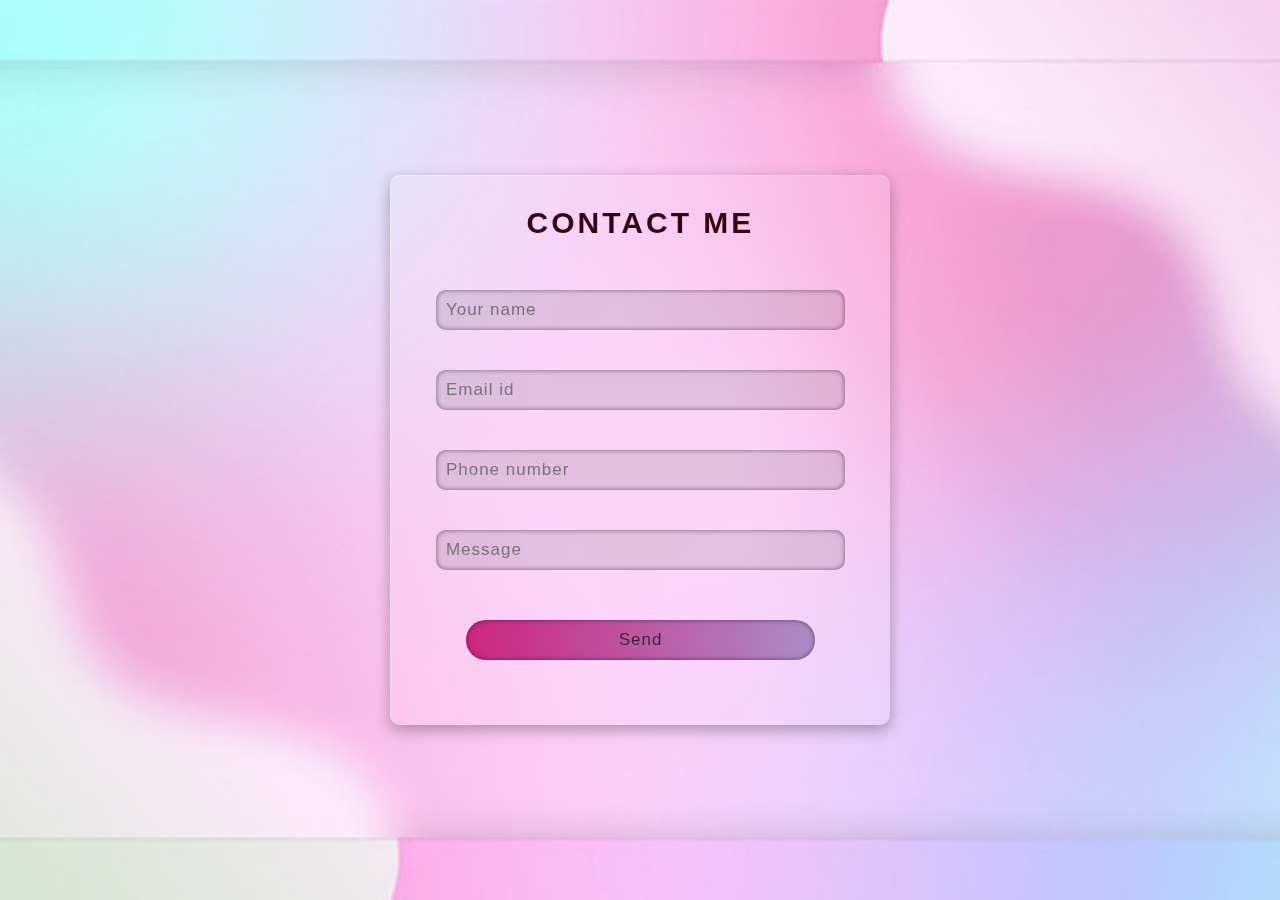
<file: index.html>
<!DOCTYPE html>
<html lang="en">
    <head>
        <meta name="viewport" content="width=device-width, initial-scale=1.0">
        <title>Contact form</title>
        <link rel="stylesheet" href="https://cdnjs.cloudflare.com/ajax/libs/font-awesome/6.2.1/css/all.min.css">
        <link rel="stylesheet" href="st.css">
        <link rel="stylesheet" href="styl.css">
    </head>
    <body>
        <div class="container">
            <form class="contact-form" action="javascript:sendEmail()">
                <h3>CONTACT ME</h3>
                <div class="input-group">
                <input class="name" type="text"  placeholder="Your name" id="contact-name" onkeyup="validateName()">
                <span id="name-error"></span>
                </div>
                <div class="input-group">
                <input class="email" type="email" placeholder="Email id" id="contact-email" onkeyup="validateEmail()">
                <span id="email-error"></span>
                </div>
                <div class="input-group">
                <input class="phone" type="phone-no"  placeholder="Phone number" id="contact-phone" onkeyup="validatePhone()">
                <span id="phone number-error"></span>
                </div>
                <div class="input-group">
                <input class="message" type="message"  placeholder="Message" id="contact-message" onkeyup="validateMessage()">
                <span id="message-error"></span>
                </div>
                <input type="submit" value="Send" onclick="return validateForm()">
                <span id="submit-error"></span>
            </form>
        </div>
        <script src="java.js"></script>
        <script src="https://smtpjs.com/v3/smtp.js">
        </script>
        <script src="https://cdnjs.cloudflare.com/ajax/libs/jquery/3.6.3/jquery.min.js">

        </script>
        <script>
            function sendEmail()
            {
                var name=$("#contact-name").val();
                var email=$("#contact-email").val();
                var phone=$("#contact-phone").val();
                var message=$("#contact-message").val();

                var body="Name : " + name + "<br>Email : " + email + "<br>Phone : " + phone + "<br>Message : " + message;
                
            Email.send({
            SecureToken : "bb7f43e7-aee6-4b41-bf9b-fd0c586b25e9",
            To : 'devalogi888@gmail.com',
            From : 'devalogi888@gmail.com',
            Subject : "contact form",
            Body :body
                }).then(
                message => {
                    if(message=="OK")
                    {
                        window.location.replace("thankyou.html")
                    }
                    else{
                        window.location.replace("error.html")
                    }
                }
                );
            }
        </script>
    </body>
</html>
</file>
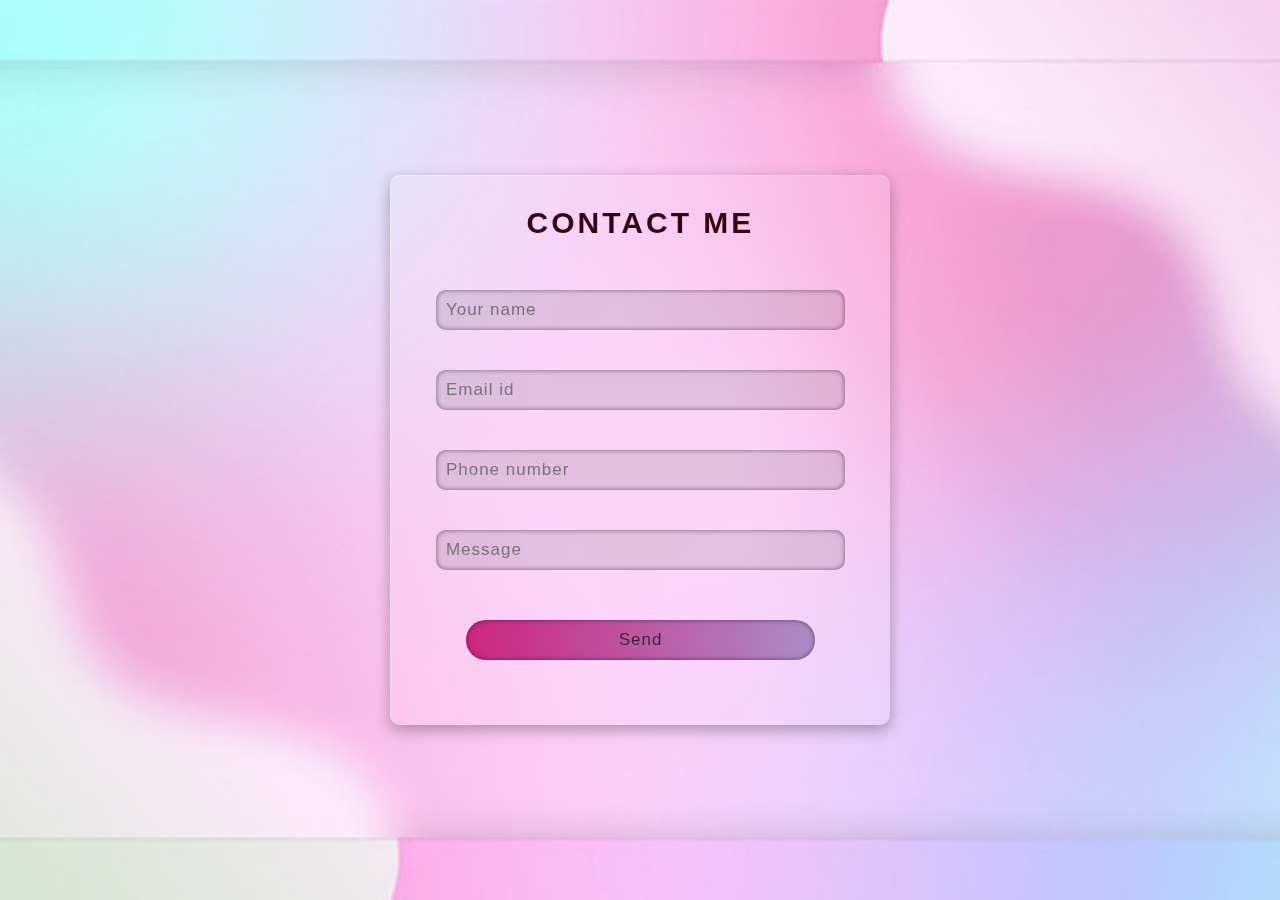
<file: in.html>
<!DOCTYPE html>
<html lang="en">
    <head>
        <meta name="viewport" content="width=device-width, initial-scale=1.0">
        <title>Contact form</title>
        <link rel="stylesheet" href="https://cdnjs.cloudflare.com/ajax/libs/font-awesome/6.2.1/css/all.min.css">
        <link rel="stylesheet" href="st.css">
        <link rel="stylesheet" href="styl.css">
    </head>
    <body>
        <div class="container">
            <form class="contact-form" action="javascript:sendEmail()">
                <h3>CONTACT ME</h3>
                <div class="input-group">
                <input class="name" type="text"  placeholder="Your name" id="contact-name" onkeyup="validateName()">
                <span id="name-error"></span>
                </div>
                <div class="input-group">
                <input class="email" type="email" placeholder="Email id" id="contact-email" onkeyup="validateEmail()">
                <span id="email-error"></span>
                </div>
                <div class="input-group">
                <input class="phone" type="phone-no"  placeholder="Phone number" id="contact-phone" onkeyup="validatePhone()">
                <span id="phone number-error"></span>
                </div>
                <div class="input-group">
                <input class="message" type="message"  placeholder="Message" id="contact-message" onkeyup="validateMessage()">
                <span id="message-error"></span>
                </div>
                <input type="submit" value="Send" onclick="return validateForm()">
                <span id="submit-error"></span>
            </form>
        </div>
        <script src="java.js"></script>
        <script src="https://smtpjs.com/v3/smtp.js">
        </script>
        <script src="https://cdnjs.cloudflare.com/ajax/libs/jquery/3.6.3/jquery.min.js">

        </script>
        <script>
            function sendEmail()
            {
                var name=$("#contact-name").val();
                var email=$("#contact-email").val();
                var phone=$("#contact-phone").val();
                var message=$("#contact-message").val();

                var body="Name : " + name + "<br>Email : " + email + "<br>Phone : " + phone + "<br>Message : " + message;
                
            Email.send({
            SecureToken : "bb7f43e7-aee6-4b41-bf9b-fd0c586b25e9",
            To : 'devalogi888@gmail.com',
            From : 'devalogi888@gmail.com',
            Subject : "contact form",
            Body :body
                }).then(
                message => {
                    if(message=="OK")
                    {
                        window.location.replace("thankyou.html")
                    }
                    else{
                        window.location.replace("error.html")
                    }
                }
                );
            }
        </script>
    </body>
</html>
</file>
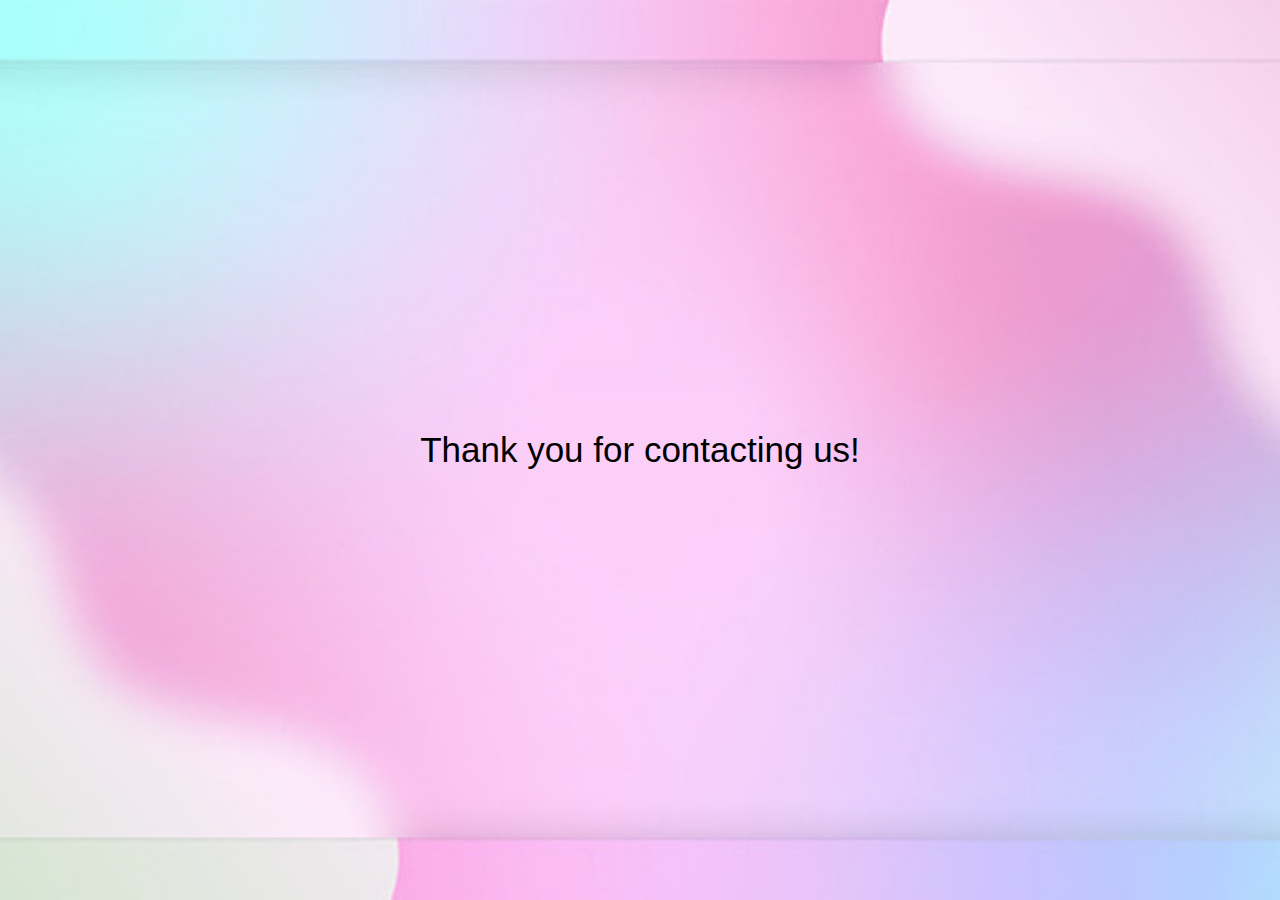
<file: thankyou.html>
<!DOCTYPE html>
<html>
    <head>
        <title>Thank you form</title>
        <link rel="stylesheet" href="styl.css">    
    </head>
    <body>
        <form class="contact">
        <p>Thank you for contacting us!</p>
        <!-- <div class="c">
        <input type="button" value="OK">
        </div> -->
        </form>
    </body>
</html>
</file>
<file: st.css>
*{
    margin: 0;
    padding: 0;
    box-sizing: border-box;
    font-family: Arial, Helvetica, sans-serif;
    transition: all .2s linear;
}
.container{
    min-height: 100vh;
    width: 100vw;
    display: flex;
    align-items: center;
    justify-content: center;
    background-image: url("glass.png");
    background-size: cover;
    background-position: center;
}
.container form{
    height: 550px;
    width: 500px;
    background: rgba(255,255,255,.1);
    text-align: center;
    border-radius: 10px;
    box-shadow: 0 5px 15px rgba(0, 0, 0, .3);
    border-top: 1px solid rgba(255,255,255,.3);
    border-left: 1px solid rgba(255,255,255,.3);
    backdrop-filter: blur(10px);
}
.container form h3{
    font-size: 30px;
    padding: 30px;
    color: rgb(54, 6, 14) ;
    letter-spacing: 3px;
}
.container form input{
    outline: none;
    border: none;
    height: 40px;
    width: 82%;
    background: rgba(0,0,0,.1);
    color: rgba(3, 16, 9, 0.7);
    box-shadow: 0 0 5px rgba(0,0,0,.5) inset;
    font-size: 17px;
    padding: 0 10px;
    margin: 20px 0;
    letter-spacing: 1px;
    border-radius: 10px;
}
.container form input[type="submit"]{
    width: 70%;
    cursor: pointer;
    background: linear-gradient(90deg,rgb(207, 37, 128),rgb(170, 139, 199));
    margin-top: 30px;
    border-radius: 50px;
}
.container form input[type="submit"]:hover{
    letter-spacing: 4px;
}
.input-group span{
    position: absolute;
    right: 17px;
    font-size: 14px;
    color: red;
}
#submit-error{
    color: red;
}
.input-group span i{
    color: seagreen;
}
</file>
<file: styl.css>
*{
    margin: 0;
    padding: 0;
    box-sizing: border-box;
    font-family: Arial, Helvetica, sans-serif;
    transition: all .2s linear;
}
.contact 
{
    min-height: 100vh;
    width: 100vw;
    font-size: 35px;
    display: flex;
    align-items: center;
    justify-content: center;
    background-image: url("glass.png");
    background-size: cover;
    background-position: center;
}
/* .c input[type="button"]{
    width: 100px;
    height: 50px;
    align-items: center;
    cursor: pointer;
    background: linear-gradient(90deg,rgb(207, 37, 128),rgb(170, 139, 199));
    margin-top: 60px;
    border-radius: 30px;
} */
</file>
